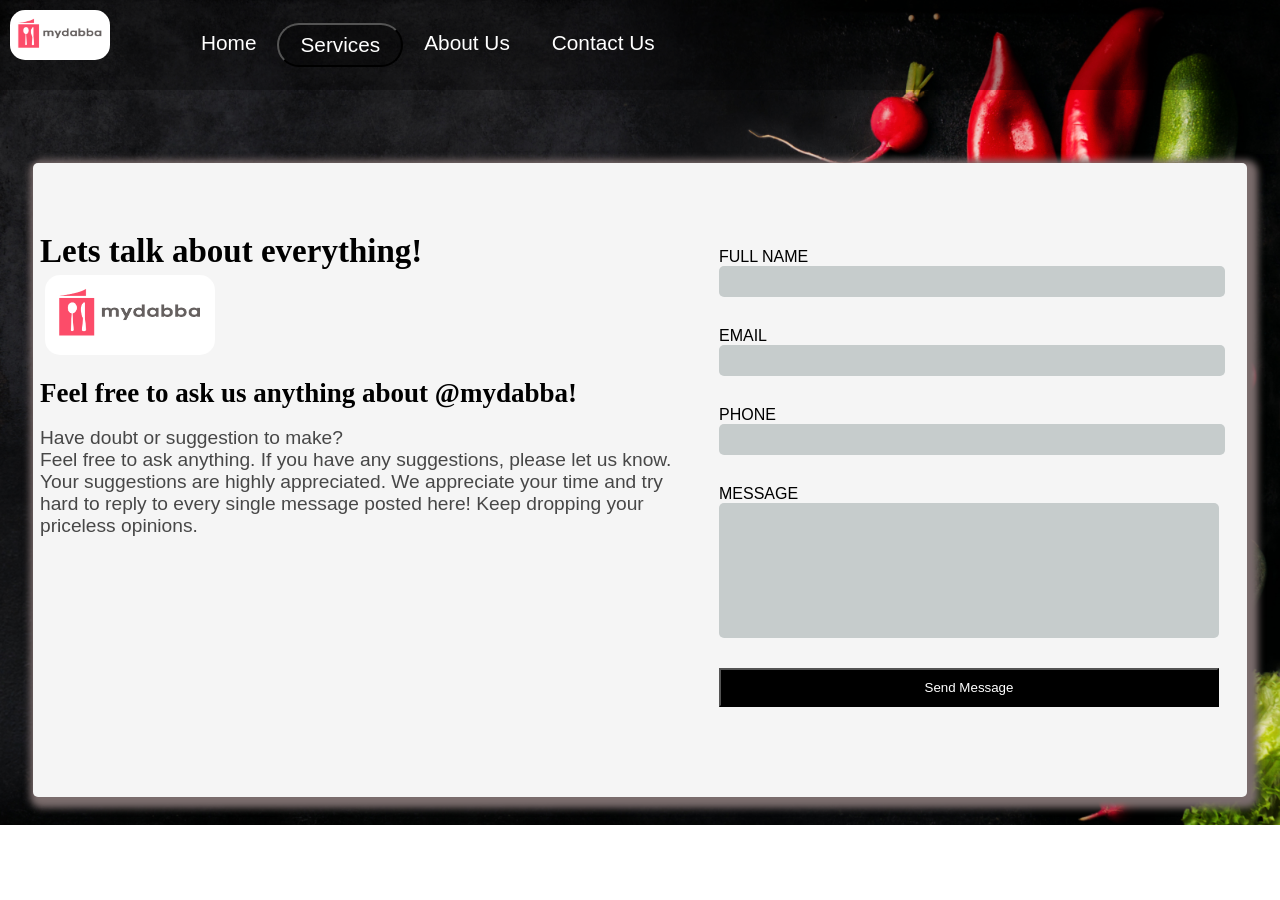
<file: contact.html>
<!DOCTYPE html>
<html lang="en">
<head>
    <meta charset="UTF-8">
    <meta http-equiv="X-UA-Compatible" content="IE=edge">
    <meta name="viewport" content="width=device-width, initial-scale=1.0">
    <title>Document</title>
    <link rel="stylesheet" href="contact.css">
</head>
<body>
    <header>
        <nav id="navbar">
            <div id="logo">
                <img src="logo4.png" alt="My image">
            </div>
    
            <ul>
                <li class="item"><a href="./index.html">Home</a></li>
                <button id="scroll-button" >
                    <li class="item" onclick="scrollToSection()">Services</li>
                </button>
                <li class="item"><a href="">About Us</a></li>
                <li class="item"><a href="contact.html">Contact Us</a></li>
            </ul>
        </nav>
    </header>
    <section id="contact-container-box" class="uni-padding">
        <div id="content-box-contact" class="uni-padding">
            <div id="content-box-contact-div1">
                <h1>Lets talk about everything!</h1>
                <img id="logo" src="logo4.png"  alt=""> <br>
                <h2>Feel free to ask us anything about @mydabba!</h2>
                <br>
                <p style="font-size: larger;">Have doubt or suggestion to make? <br> Feel free to ask anything. If you have any suggestions, please let us know. Your suggestions are highly appreciated. We appreciate your time and try hard to reply to every single message posted here! Keep dropping your priceless opinions.</p>
            </div>
            <div id="content-box-contact-div2">
                <form action="thanks.html" id="contact-form">
                    <div>
                        <label for="name">FULL NAME</label>
                        <input type="text" id="name"  required>
                    </div>
                    <div>
                        <label for="email">EMAIL</label>
                        <input type="email" id="email" required>
                    </div>
                    <div>
                        <label for="phone">PHONE</label>
                        <input type="tel" maxlength="10" id="phone" required> 
                    </div>
                    <div> 
                        <label for="message">MESSAGE</label>
                        <textarea name="" id="message" cols="30" rows="9" required></textarea >
                    </div>
                    <div>
                        <a href="thanks.html">
                            <button type="submit" id="contact-submit">
                                Send Message
                            </button>
                        </a>
                    </div>
                </form>
            </div>
        </div>
    </section>
    <script>
        // const nextpage = document.querySelector('#contact-submit');
        // nextpage.addEventListener('click', () => {
        //     window.location.href = 'thanks.html';
        // })
        function mynewfunction(){
            window.location.href = 'thanks.html';
        }
    </script>
    <!-- <script>
        function myfun(){
            document.getElementById('name').("box-shadow: 0px 0px 15px 3px rgb(210, 206, 206)");
        }
    </script> -->
</body>
</html>
</file>
<file: contact.css>
*{
    font-family:'Roboto', sans-serif;
}

h1,h2,h3{
    font-family: pacifico;
} 

*{
    margin: 0;
    padding: 0;
}

/* navigation bar  */

#navbar{
    display: flex; 
    align-items: center;
    position: relative;
    /* position: sticky; */
}
#navbar::after{    /*something new for me */
    content: "";
    background-color: black;
    position: absolute;
    height: 100%;
    width: 100%;
    z-index: -1;
    opacity: 0.3;
}
/* Navigation bar :logo and image  */
#logo{
    margin: 10px 30px;
    width: 200px;
}
#logo img{
    margin: 5px 5px;
    height: 50px;
    width: 100px;
    border-radius: 15px; 
}


/* Navigation bar :list styling  */
#navbar ul{
    display: flex;
}
#navbar ul li{
    list-style: none;
    font-size: 1.3rem;
}
#navbar ul li a{
    display: inline-block;
    padding: 8px 21px;
    border-radius: 30px;
    color: white;
    text-decoration: none;
} 
#scroll-button li{
    /* display: inline-block; */
    padding: 8px 21px;
    border-radius: 30px;
    color: white;
}
#navbar ul li a:hover{
    color: black;
    background-color: white;
}
#scroll-button li:hover{
    color: black;
    background-color: white;
}

/* Home Section  */
#header{
    display: flex;
    flex-direction: column;
    padding: 60px 200px;
    justify-content: center;
    align-items: center;
    height: 370px;
    position: fixed;
    /* z-index: 1000; */
}
#header{
    /* content: ""; */
    /* background: url('../images/bgimages/bg1.jpg') no-repeat center center/cover; */
    /* position: absolute; */
    position: fixed;

    height: 100%;
    width: 100%;
    /* z-index: 1000; */
    /* opacity: 0.9; */
    top: 0px;
}
/* #home h1{
    text-align: center;
    color: rgb(251, 255, 0);
}
#home p{
    color: white;
    text-align: center;
    font-size: 1.4rem;
    padding-bottom: 15px;

} */

/* #contact::before{
    content: "";
    position: absolute;
    width: 100%;
    height: 100%;
    z-index: -1;
    opacity: 0.4;
} */
#scroll-button{
    text-decoration: none;
    background-color:rgba(0, 0, 0,0.3);
    border-radius: 30px;
}

body{
    background-image: url("various-vegetables-black-table-with-space-message.jpg")  ;
    background-repeat: no-repeat;
    background-size: 100vw;
    /* opacity: 0.9; */
    height: 45vw;
}
main {
    /* margin-top: -46px; */
    background-repeat: no-repeat;
    background-size: 100vw;
    opacity: 0.9;
    height: 45vw;
    color: white;
}
#contact-container-box{
    margin-top: 120px;
    max-height: 60vh;
    display: flex;
    align-items: center;
    justify-content: center;
}
#content-box-contact{
    border-radius: 5px;
    box-shadow: 4px 4px 7px 7px rgb(122, 108, 108); 
    max-width: 1200px;
    /* width: 100%;  */
    height: auto;
    padding-top: 10px;
    padding-bottom: 75px;
    padding-left: 7px;
    padding-right: 7px;
    background-color: whitesmoke;
    /* text-align: center; */
    display: flex;
    justify-content: space-around;
    /* overflow: auto; */
}
#content-box-contact-div1{
    display: flex;
    flex-direction: column;
    align-items: flex-start;
    padding-top: 60px;
}
#content-box-contact-div1 h1{
    font-size: 33px;
}
#content-box-contact-div1 h2{
    font-size: 27px;
}
#content-box-contact-div1 p{
    font-size: 16px;
    color: rgb(71, 71, 71);
}

#content-box-contact-div2{
    display: flex;
    flex-direction: column;
    /* align-items: center; */
    text-align: center;
    padding-top: 60px;
}
#contact-form div{
    padding: 15px;
    display: flex;
    flex-direction: column;
    text-align: start;
}
#contact-form div input{
    width: 490px;
    background-color: rgb(198, 204, 204);
    border-radius: 5px;
    border: none;
    padding: 8px;
}
#contact-form div textarea{
    background-color: rgb(198, 204, 204);
    border-radius: 5px;
    resize: none;
    border: none;
    width: 500px;
}
#contact-form div #contact-submit{
    /* background-color: rgb(192, 144, 192); */
    background-color: black;
    padding: 10px;
    cursor: pointer;
    width: 500px;
    color: white;
}
#contact-form div #contact-submit:hover{
    box-shadow: 0px 0px 15px 3px rgb(100, 96, 96);
    
}
input:focus{
    box-shadow: 0px 0px 15px 3px rgb(100, 96, 96);
}
textarea:focus{
    box-shadow: 0px 0px 15px 3px rgb(100, 96, 96);
}
#logo{
    margin: 5px 5px;
    height: 80px;
    width: 170px;
    border-radius: 15px;
}
.text{
    font-size: 30px;
    font-weight: 100;
}

/* contact content styling end. */
</file>
